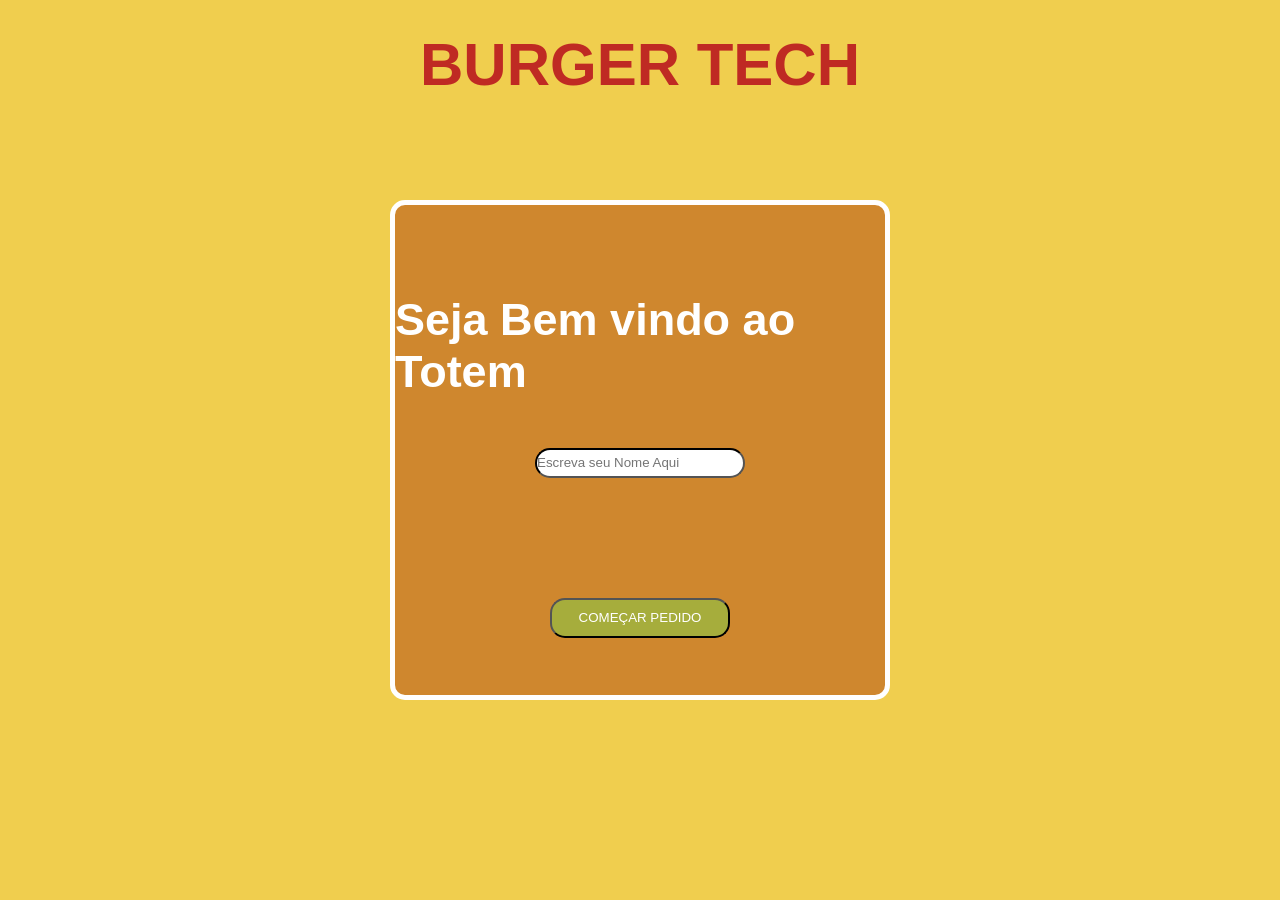
<file: index.html>
<!DOCTYPE html>
<html lang="pt-BR">
<head>
<meta charset="UTF-8">
<title>BURGUER TECH</title>
</head>

<body>
    <link rel="stylesheet" href="estilo.css">
    <div class="headContainer">
        <h1>BURGER TECH</h1>
    </div>
    <div id="tela-login" class="tela" >
        <h2 class="titulo_Forms">Seja Bem vindo ao Totem</h2>
        <input  class="caixa_Nome"
                type="text" 
                id="nomeCliente"
                placeholder="Escreva seu Nome Aqui" />

        <button class="botao_enviarNome" 
                onclick="irParaCardapio()">
                COMEÇAR PEDIDO</button>

    </div>
    <div id="tela_cardapaio" class="tela" style="display: none;">
        <h2>Olá, <span id="span-nome"></span>!</h2>
        <div class="grade-botoes">
            <button class="btn-opcaoHamb" onclick="selecionarLanche('Super Burguer', 20)"> Super Burguer <br> R$ 20 </button>
            <button class="btn-opcaoHamb" onclick="selecionarLanche('Mega Burguer', 20)"> Mega Burguer <br> R$ 30 </button>
        </div>
    </div>
    <div id="tela-combo" class="tela" style="display: none;">
        <h2>Deseja Combo?</h2>
        <p>Batata + Refri por apenas +R$ 10,00</p>
        <div class="grade-botoes">
            <button class="btn-sim" onclick="finalizar(true)">Sim (+ R$ 10)</button>
            <button class="btn-nao" onclick="finalizar(false)">Não (SÓ O LANCHE)</button>
        </div>
    </div>
    <div id="tela-final" class="tela" style="display: none ;">
        <div class="cupom">
            <h2>PEDIDO FINALIZADO</h3>
            <hr>
            <p id="res-nome"></p>
            <p id="res-item"></p>
            <p id="res-total" class="total"></p>
        </div>
        <button class="btn-proximo" onclick="reiniciar()">NOVO PEDIDO</button>
    </div>
    <script src="script.js"></script>
</body>
</html>
</file>
<file: estilo.css>
*{
    box-sizing: border-box;
    margin: 0;
    padding: 0;
}
body{
    font: 30px Impact, sans-serif;
    margin: 0;
    background: #F0CE4E;
    display: flex;
    flex-direction: column;
    justify-content: center;
    align-items: center;
    height: 100vh;
}

.headContainer{
    padding: 20px;
    width: 100%;
    position: fixed;
    top: 0;
    left: 0;
    text-align: center;
    background: #F0CE4E;
    color: #BF2A23;
}

.headContainer h1{
    margin: 0;
    padding: 10px;
}

.tela{
    width: 500px;
    height: 500px;
    background: #cf872e;
    border: 5px solid #fff;
    border-radius: 15px;
    display: flex;
    flex-direction: column;
    align-items: center;
    padding-top: 10px;
    transition: .3s;
    justify-content: center;
}
button{
    transition: .3s;
    font-family: 'Lucida Sans', 'Lucida Sans Regular', 'Lucida Grande', 'Lucida Sans Unicode', Geneva, Verdana, sans-serif;
    margin: 70px 4px 4px 4px;
    background-color: #a6ad3c;
    color: white;
    height: 40px;
    width: 180px;
    border-radius: 15px;
    border-color: black;
}

button:hover{
    box-shadow: 0 0 15px hsl(0, 0%, 0%);
    transform: scale(1.05);
}
.tela:hover{
    box-shadow: 0 0 15px hsl(0, 0%, 0%);
}
h2{
    margin-top: 25px;
    color: #fff;
    align-content: flex-start;
}
p{
    margin-top: 25px;
    color: #fff;
    align-content: flex-start;
}
.caixa_Nome{
    margin: 50px;
    width: 210px;
    height: 30px;
    border-radius: 15px;
    border-color: black;
}
</file>
